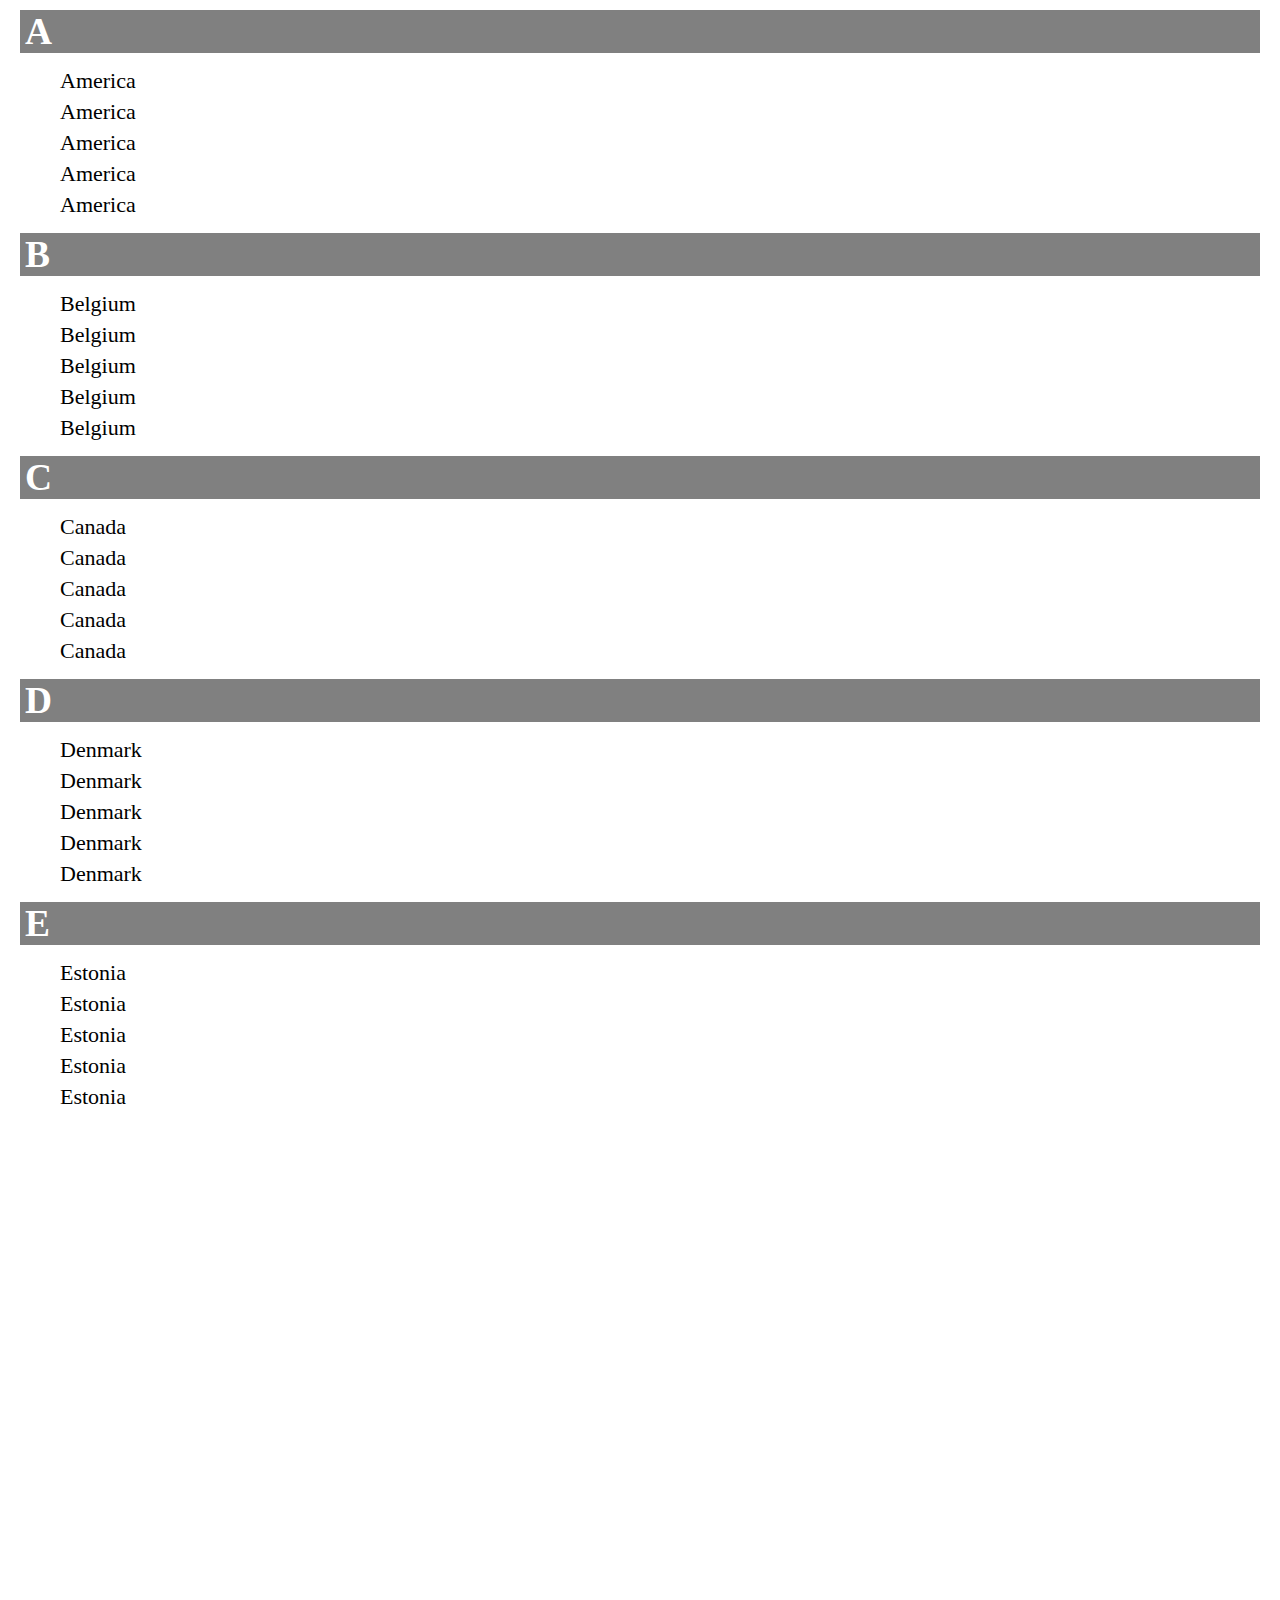
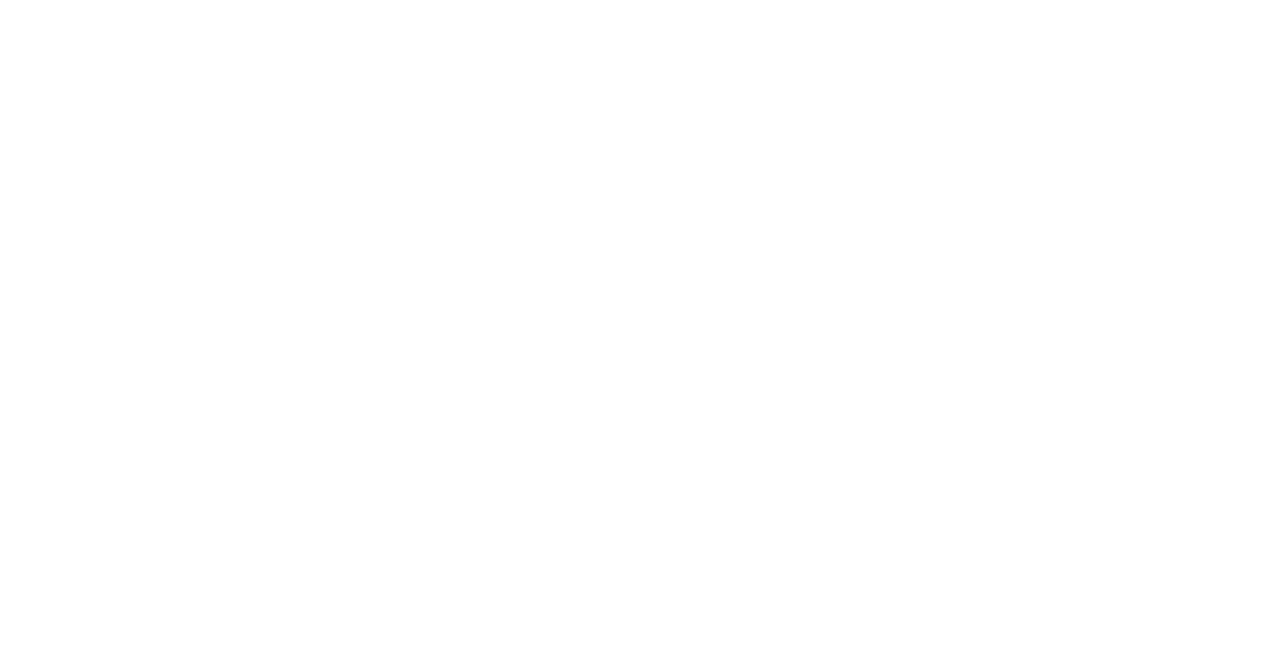
<file: 1.Task_Position_Sticky/index.html>
<!DOCTYPE html>
<html lang="en">
<head>
    <meta charset="UTF-8">
    <meta http-equiv="X-UA-Compatible" content="IE=edge">
    <meta name="viewport" content="width=device-width, initial-scale=1.0">
    <title>Document</title>
    <link rel="stylesheet" href="assets/CSS/style.css">
</head>
<body>
    <div class="container">
            <div class="box-head">
                <h2>A</h2>
        </div>
        <div class="title">
            <span>America</span>
            <span>America</span>
            <span>America</span>    
            <span>America</span>
            <span>America</span>
        </div>
        <div class="box-head">
            <h2>B</h2>
    </div>
        <div class="title">
            <span>Belgium</span>
            <span>Belgium</span>
            <span>Belgium</span>
            <span>Belgium</span>
            <span>Belgium</span>
        </div>
        <div class="box-head">
            <h2>C</h2>
    </div>
        <div class="title">
            <span>Canada</span>
            <span>Canada</span>
            <span>Canada</span>
            <span>Canada</span>
            <span>Canada</span>
        </div>
        <div class="box-head">
            <h2>D</h2>
    </div>
        <div class="title">
            <span>Denmark</span>
            <span>Denmark</span>
            <span>Denmark</span>
            <span>Denmark</span>
            <span>Denmark</span>
        </div>
        <div class="box-head">
            <h2>E</h2>
    </div>
        <div class="title">
            <span>Estonia</span>
            <span>Estonia</span>
            <span>Estonia</span>
            <span>Estonia</span>
            <span>Estonia</span>
        </div>


    </div>

        
        
</body>
</html>
</file>
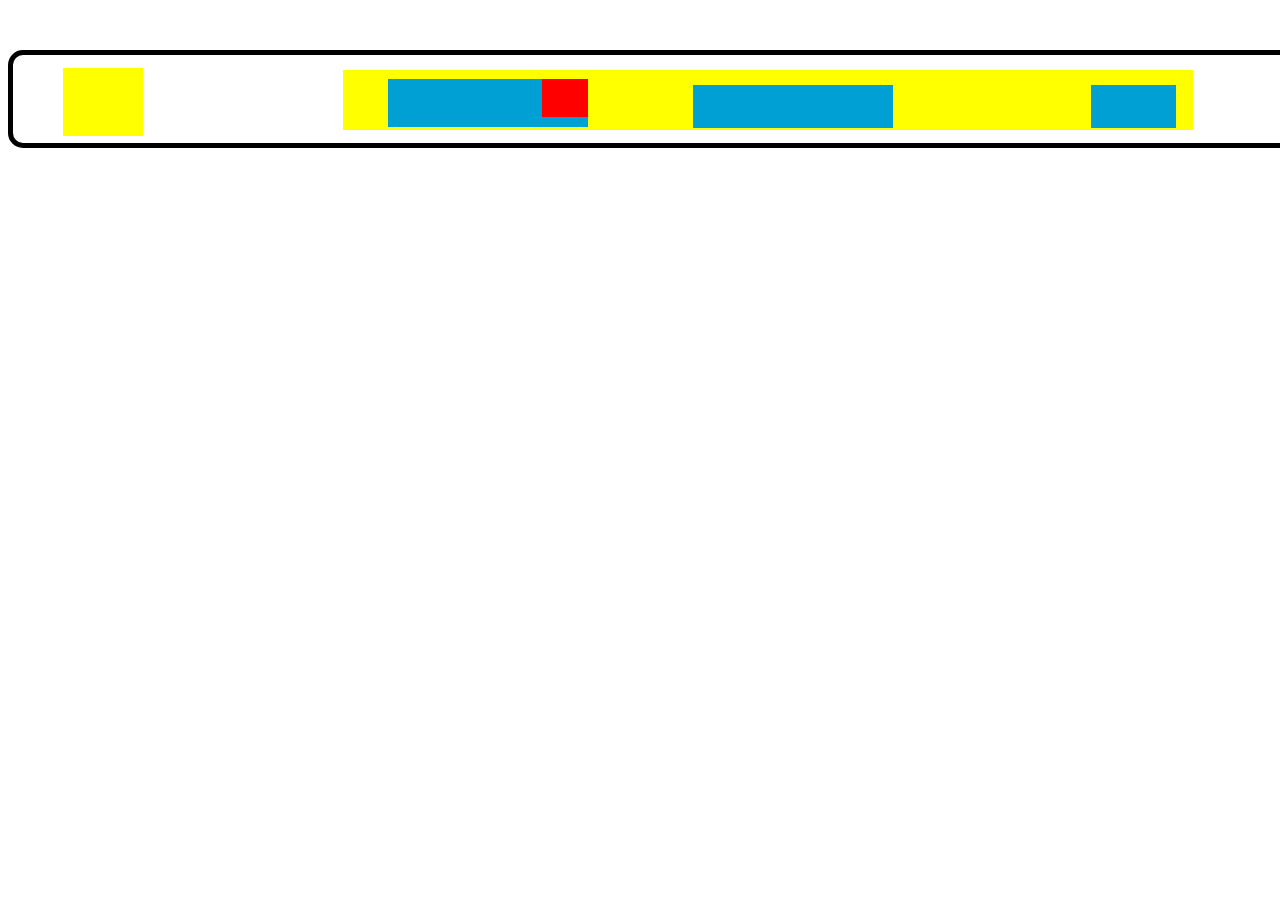
<file: 2.Task_Position/index.html>
<!DOCTYPE html>
<html lang="en">
<head>
    <meta charset="UTF-8">
    <meta http-equiv="X-UA-Compatible" content="IE=edge">
    <meta name="viewport" content="width=device-width, initial-scale=1.0">
    <title>Document</title>
    <link rel="stylesheet" href="assets/CSS/style.css">
</head>
<body>
    <div class="container">
        <div class="box1"></div>
    <div class="box2">
        <div class="box2-1">
            <div class="box2-1-1"></div>
        </div>
        <div class="box2-2"></div>
        <div class="box2-3"></div>

    </div>
    <div class="box3">
        <div class="box3-1"></div>
    </div>
</div>

    
</body>
</html>
</file>
<file: 1.Task_Position_Sticky/assets/CSS/style.css>
*{
    margin: 5px;
}

.container{
    height: 250vh;

}
.container .box-head{
   position: sticky;
    background-color: gray;
    top:0;
}

.container .box-head{
    color: white;
    font-size: 25px;
}

.container .title span{
    display: block;
    font-size: 22px;
}

.container .title{
    padding: 5px 35px ;
}
</file>
<file: 2.Task_Position/assets/CSS/style.css>
.container{
    width: 1500px;
    height: 88px;
    border: 5px solid;
    border-radius: 15px;
    margin-top: 50px;
    position: relative;
}


.container .box1{
    width: 80px;
    height: 68px;
    background-color: yellow;
    position: absolute;
    top: 13px;
    left: 50px;
}

.container .box2{
    width: 850px;
    height: 60px;
    background-color: yellow;
    position: absolute;
    top: 15px;
    left: 330px;
}

.container .box3{
    width: 111px;
    height: 70px;
    background-color: yellow;
    position: absolute;
    top: 13px;
    right: 50px;
}

.container .box2 .box2-1 {
    width: 200px;
    height: 48px;
    background-color:#00A0D4;
    position: absolute;
    top: 9px;
    left: 45px;    
}

.container .box2 .box2-2 {
    width: 200px;
    height: 43px;
    background-color:#00A0D4;
    position: absolute;
    top: 15px;
    left: 350px;    
}

.container .box2-3{
    width: 85px;
    height: 43px;
    background-color:#00A0D4;
    position: absolute;
    top: 15px;
    left: 748px;
}

.container .box2-1-1{
    width: 46px;
    height: 38px;
    background-color: red;
    position:absolute;
    left: 154px;
}

.container .box3-1{
    width: 48px;
    height: 50px;
    border: 5px solid green;
    position: absolute;
    top: 6px;
    left: 30px;
}
</file>
